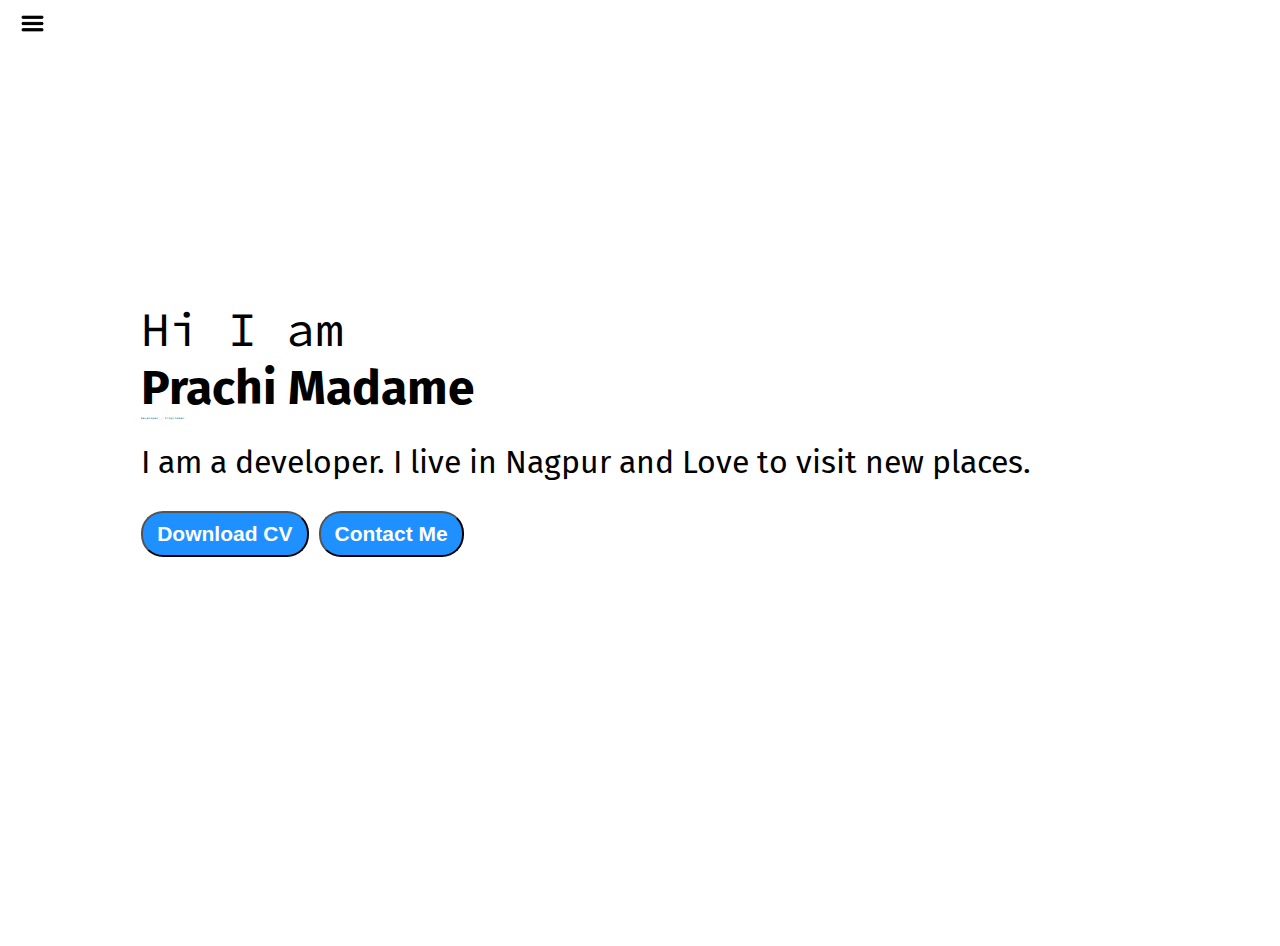
<file: index.html>
<!DOCTYPE html>
<html lang="en">
<head>
    <meta charset="UTF-8">
    <meta http-equiv="X-UA-Compatible" content="IE=edge">
    <meta name="viewport" content="width=device-width, initial-scale=1.0">
    <title>Prachi Madame - Web Developer,Programmer</title>
    <link rel="stylesheet" href="Style.css">
</head>
<body>
    <div class="container">
    <div class="sidebar sidebarGo">
        
        <nav>
            <ul>
                <li><a href="index.html">Home</a></li>
                <li><a href="intro.html">My Intro</a></li>
                <li><a href="services.html">Services</a></li>
                <li><a href="blog.html">Blog</a></li>
                <li><a href="contact.html">Contact Me</a></li>
                
            </ul>
        </nav>
    </div>
    <div class="main">
        <div class="hamburger">
            <img class="ham"  src="ham.png" alt="" width="25px">
            <img src="cross.png" class="cross"alt="" width="23px">
        </div>
        <div class="infoContainer">
            <div class="devInfo">
                <div class="hello">Hi I am </div>
                <div class="name">Prachi Madame </div>
                <div class="about">Developer , Programmer </div>
                <div class="moreabout">I am a developer. I live in Nagpur and Love to visit new places. </div>
                <div>
                <a href="cv.txt" target="_blank"><button class="btns">Download CV</button></a>
                <a href="contact.html"><button class="btns">Contact Me</button></a>
                </div>
            </div>
            <div class="devPic">
                <img src="dev.png" alt="Prachi">

            </div>
        </div>
    </div>
</div>
<script src="script.js"></script>
</body>
</html>
</file>
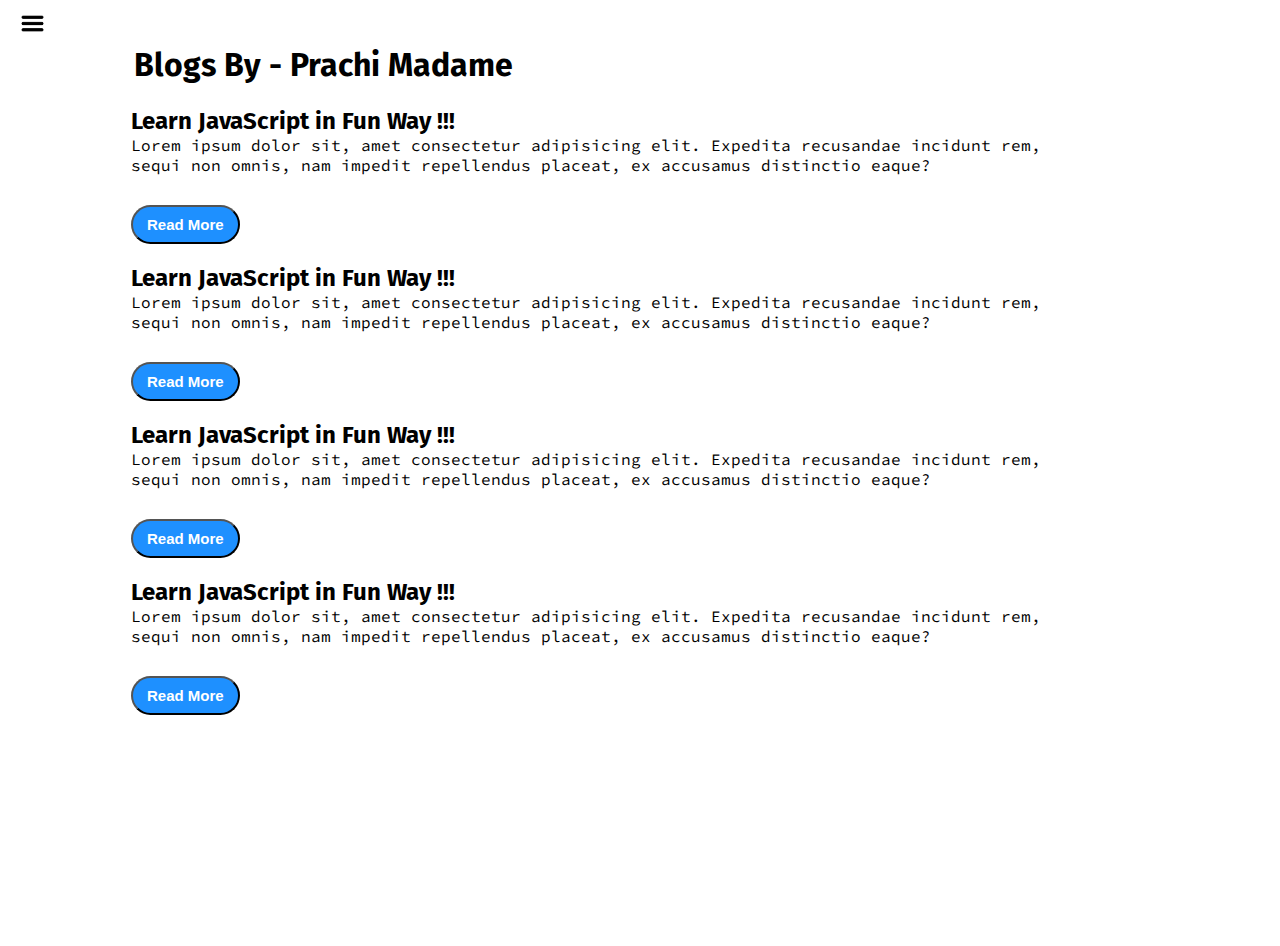
<file: blog.html>
<!DOCTYPE html>
<html lang="en">
<head>
    <meta charset="UTF-8">
    <meta http-equiv="X-UA-Compatible" content="IE=edge">
    <meta name="viewport" content="width=device-width, initial-scale=1.0">
    <title>Prachi Madame - Web Developer,Programmer</title>
    <link rel="stylesheet" href="Style.css">
</head>
<body>
    <div class="container">
    <div class="sidebar sidebarGo">
        
        <nav>
            <ul>
                <li><a href="index.html">Home</a></li>
                <li><a href="intro.html">My Intro</a></li>
                <li><a href="services.html">Services</a></li>
                <li><a href="blog.html">Blog</a></li>
                <li><a href="contact.html">Contact Me</a></li>
                
            </ul>
        </nav>
    </div>
    <div class="main">
      <div class="hamburger">
        <img class="ham"  src="ham.png" alt="" width="25px">
        <img src="cross.png" class="cross"alt="" width="23px">
    </div>
        <div class="blogContainer">
            <h1>Blogs By  -  Prachi Madame</h1>
          <div class="blogItem">
              <h2>Learn JavaScript in Fun Way !!!</h2>
            <p>Lorem ipsum dolor sit, amet consectetur adipisicing elit. Expedita recusandae incidunt rem, sequi non omnis, nam impedit repellendus placeat, ex accusamus distinctio eaque?</p>
        <button class="btns btns-sm">Read More</button>  
        </div>
          <div class="blogItem">
            <h2>Learn JavaScript in Fun Way !!!</h2>
          <p>Lorem ipsum dolor sit, amet consectetur adipisicing elit. Expedita recusandae incidunt rem, sequi non omnis, nam impedit repellendus placeat, ex accusamus distinctio eaque?</p>
          <button class="btns btns-sm">Read More</button>  
        </div>
        <div class="blogItem">
            <h2>Learn JavaScript in Fun Way !!!</h2>
          <p>Lorem ipsum dolor sit, amet consectetur adipisicing elit. Expedita recusandae incidunt rem, sequi non omnis, nam impedit repellendus placeat, ex accusamus distinctio eaque?</p>
          <button class="btns btns-sm">Read More</button>  
        </div>
        <div class="blogItem">
            <h2>Learn JavaScript in Fun Way !!!</h2>
          <p>Lorem ipsum dolor sit, amet consectetur adipisicing elit. Expedita recusandae incidunt rem, sequi non omnis, nam impedit repellendus placeat, ex accusamus distinctio eaque?</p>
          <button class="btns btns-sm">Read More</button>  
        </div>
       
    </div>
</div>
<script src="script.js"></script>
</body>
</html>
</file>
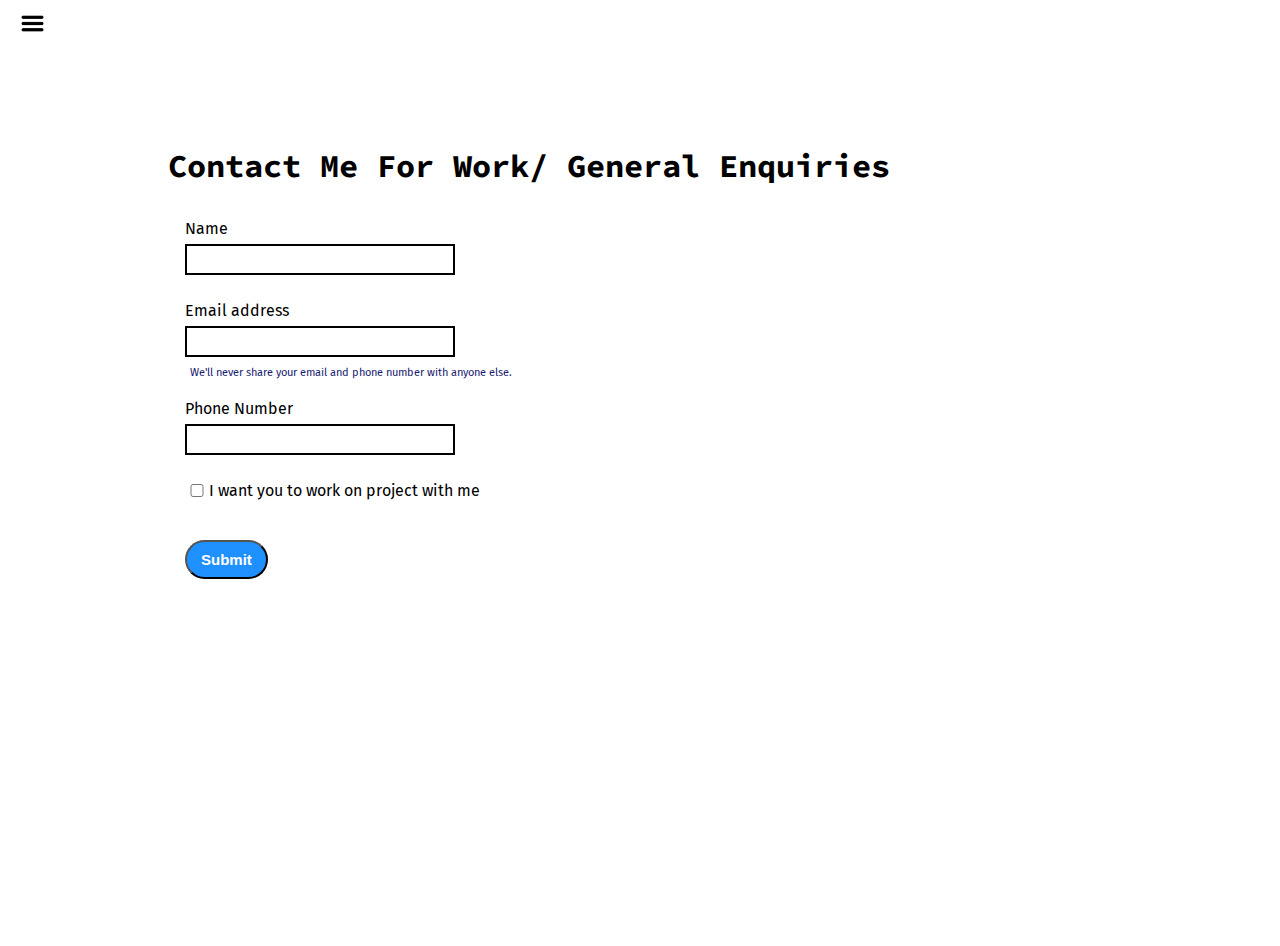
<file: contact.html>
<!DOCTYPE html>
<html lang="en">
<head>
    <meta charset="UTF-8">
    <meta http-equiv="X-UA-Compatible" content="IE=edge">
    <meta name="viewport" content="width=device-width, initial-scale=1.0">
    <title>Prachi Madame - Web Developer,Programmer</title>
    <link rel="stylesheet" href="Style.css">
</head>
<body>
    <div class="container">
    <div class="sidebar sidebarGo">
        
        <nav>
            <ul>
                <li><a href="index.html">Home</a></li>
                <li><a href="intro.html">My Intro</a></li>
                <li><a href="services.html">Services</a></li>
                <li><a href="blog.html">Blog</a></li>
                <li><a href="contact.html">Contact Me</a></li>
                
            </ul>
        </nav>
    </div>
    <div class="main">
      <div class="hamburger">
        <img class="ham"  src="ham.png" alt="" width="25px">
        <img src="cross.png" class="cross"alt="" width="23px">
    </div>
        <div class="contactForm">
            <h1>Contact Me For Work/ General Enquiries</h1>
            <form>
                <div class="mb-3">
                    <label for="clientemail" class="form-label">Name</label>
                    <input type="email" class="form-control" id="clientemail" aria-describedby="emailHelp">
                    
                  </div>

                <div class="mb-3">
                  <label for="clientemail" class="form-label">Email address</label>
                  <input type="email" class="form-control" id="clientemail" aria-describedby="emailHelp">
                  <div id="emailHelp" class="form-text">We'll never share your email and phone number with anyone else.</div>
                </div>
                <div class="mb-3">
                  <label for="clientphone" class="form-label">Phone Number</label>
                  <input type="phone" class="form-control" id="clientphone">
                </div>
                <div class="mb-3 " id="form-check">
                  <input type="checkbox" class="form-check-input" id="isclient">
                  <label class="form-check-label" for="isclient">I want you to work on project with me</label>
                </div>
                <button type="submit" class="btns btns-sm">Submit</button>
              </form>
        </div>
          
        
    </div>
</div>
<script src="script.js"></script>
</body>
</html>
</file>
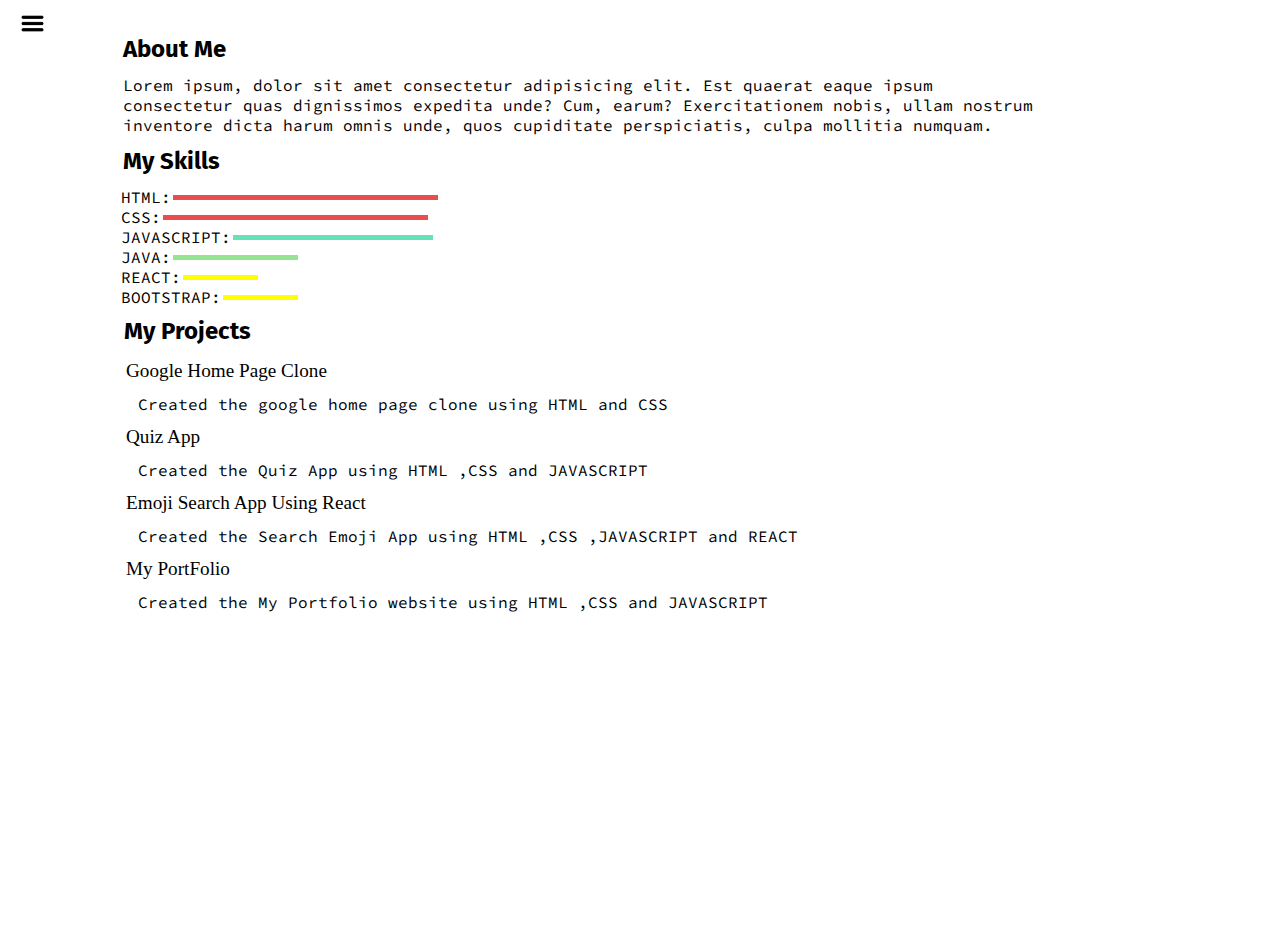
<file: intro.html>
<!DOCTYPE html>
<html lang="en">
<head>
    <meta charset="UTF-8">
    <meta http-equiv="X-UA-Compatible" content="IE=edge">
    <meta name="viewport" content="width=device-width, initial-scale=1.0">
    <title>Prachi Madame - Web Developer,Programmer</title>
    <link rel="stylesheet" href="Style.css">
</head>
<body>
    <div class="container">
    <div class="sidebar sidebarGo">
        
        <nav>
            <ul>
                <li><a href="index.html">Home</a></li>
                <li><a href="intro.html">My Intro</a></li>
                <li><a href="services.html">Services</a></li>
                <li><a href="blog.html">Blog</a></li>
                <li><a href="contact.html">Contact Me</a></li>
                
            </ul>
        </nav>
    </div>
    <div class="main">
        <div class="hamburger">
            <img class="ham"  src="ham.png" alt="" width="25px">
            <img src="cross.png" class="cross"alt="" width="23px">
        </div>
        <div class="intro">
               <h2>About Me</h2>
               <p>Lorem ipsum, dolor sit amet consectetur adipisicing elit. Est quaerat eaque ipsum consectetur quas dignissimos expedita unde? Cum, earum? Exercitationem nobis, ullam nostrum inventore dicta harum omnis unde, quos cupiditate perspiciatis, culpa mollitia numquam.</p>
        <h2>My Skills</h2>
        <div class="skillContainer">
            <div class="skillItem">HTML:<div class="skill hundred"></div></div>
            <div class="skillItem">CSS:<div class="skill hundred"></div></div>
            <div class="skillItem">JAVASCRIPT:<div class="skill st"></div></div>
            <div class="skillItem">JAVA:<div class="skill fifty"></div></div>
            <div class="skillItem">REACT:<div class="skill t5"></div></div>
            <div class="skillItem">BOOTSTRAP:<div class="skill t5"></div></div>   
        </div>
        <div class="projects">
            <h2>My Projects</h2>
            <ul>
                <li>Google Home Page Clone </li>
                <p>Created the google home page clone using HTML and CSS</p>
                <li>Quiz App</li>
                <p>Created the Quiz App using HTML ,CSS  and JAVASCRIPT</p>
                <li>Emoji Search App Using React</li>
                <p>Created the Search Emoji App using HTML ,CSS ,JAVASCRIPT and REACT</p>
                <li>My PortFolio</li>
                <p>Created the My Portfolio website using HTML ,CSS and JAVASCRIPT</p>
            
            </ul>
        </div>
    </div>   
    </div>
</div>
<script src="script.js"></script>
</body>
</html>
</file>
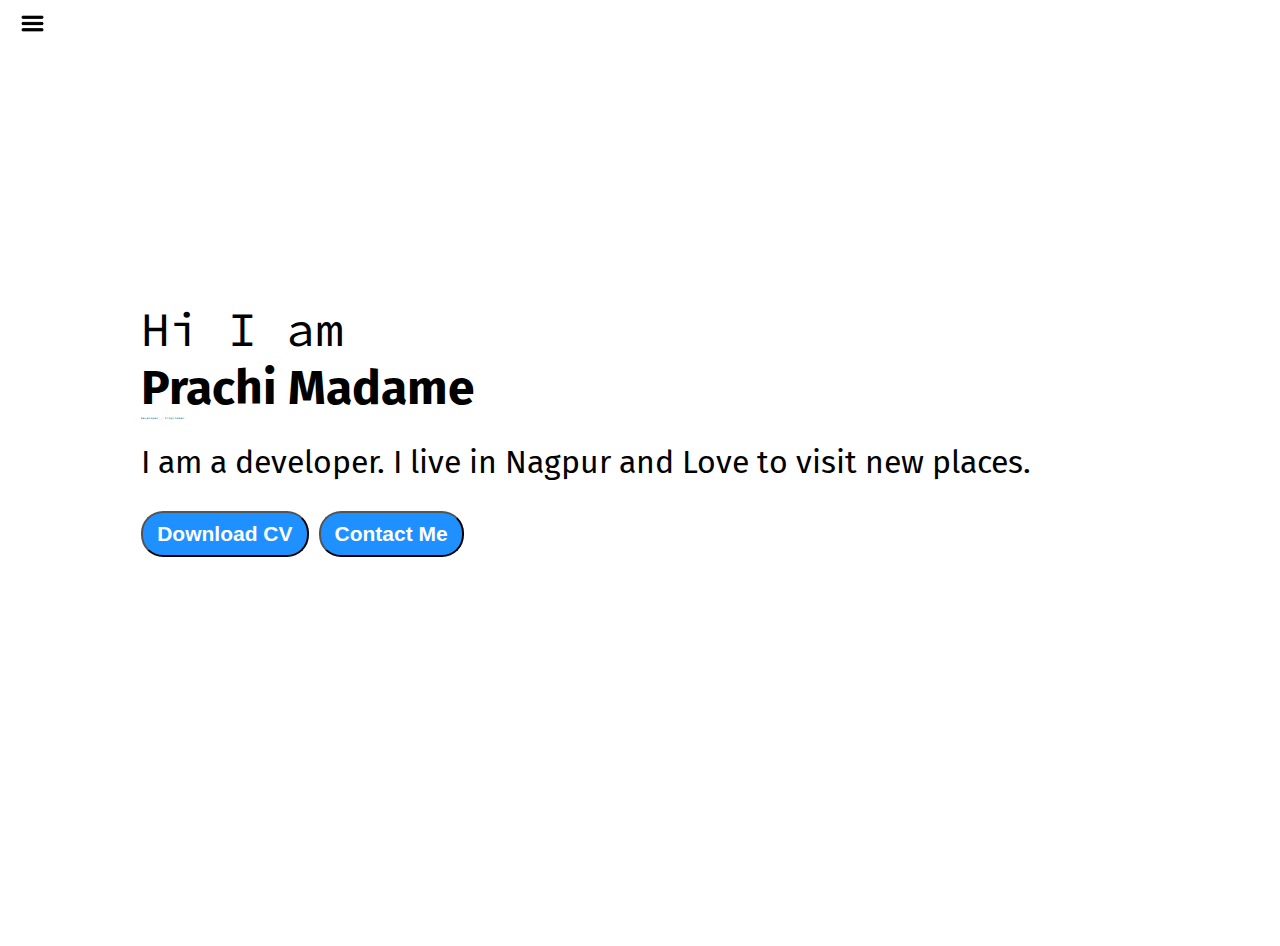
<file: services.html>
<!DOCTYPE html>
<html lang="en">
<head>
    <meta charset="UTF-8">
    <meta http-equiv="X-UA-Compatible" content="IE=edge">
    <meta name="viewport" content="width=device-width, initial-scale=1.0">
    <title>Prachi Madame - Web Developer,Programmer</title>
    <link rel="stylesheet" href="Style.css">
</head>
<body>
    <div class="container">
    <div class="sidebar sidebarGo">
        
        <nav>
            <ul>
                <li><a href="index.html">Home</a></li>
                <li><a href="intro.html">My Intro</a></li>
                <li><a href="services.html">Services</a></li>
                <li><a href="blog.html">Blog</a></li>
                <li><a href="contact.html">Contact Me</a></li>
                
            </ul>
        </nav>
    </div>
    <div class="main">
        <div class="hamburger">
            <img class="ham"  src="ham.png" alt="" width="25px">
            <img src="cross.png" class="cross"alt="" width="23px">
        </div>
        <div class="infoContainer">
            <div class="devInfo">
                <div class="hello">Hi I am </div>
                <div class="name">Prachi Madame </div>
                <div class="about">Developer , Programmer </div>
                <div class="moreabout">I am a developer. I live in Nagpur and Love to visit new places. </div>
                <div>
                    <button class="btns">Download CV</button>
                    <button class="btns">Contact Me</button>
                </div>
            </div>
            <div class="devPic">
                <img src="dev.png" alt="Prachi">

            </div>
        </div>
    </div>
</div>
<script src="script.js"></script>
</body>
</html>
</file>
<file: Style.css>
@import url('https://fonts.googleapis.com/css2?family=Fira+Sans&display=swap');
@import url('https://fonts.googleapis.com/css2?family=Fira+Sans&family=Source+Code+Pro:wght@300&display=swap');
*{
    margin:0;
    padding: 0;
}
.container{
    display: flex;
}
.sidebar{
    background-color: rgb(216, 207, 207);
    height:100vh;
    /* width:200px; */
    font-family: "fira Sans",sans-serif;
    transition: transform 0.3s ease-in;
}
.sidebar nav{

    padding: 20px;
}
.sidebar nav li{
    list-style: none;
    font-size: 25px;
    padding: 25px 0;
    
}
   .sidebarGo{
        
            transform:translate(-443px,0px);
            position: absolute;
        
    }
.sidebar nav li a{
    text-decoration: none;
    color: black;
    

}
.main{
    /* background-color: yellow; */
    width:88vw;
    padding: 23px;
    height: 100vh;
}
.infoContainer{
    /* background-color: rgb(79, 247, 27); */
    height:58vh;
    width: 80vw;
    margin: 144px auto;
    display: flex;
    flex-wrap: wrap;
    justify-content: space-around;

}
.devInfo{
    display: flex;
    justify-content: center;
    flex-direction: column;
    font-size: 16px;
    font-family: 'Source Code Pro', monospace;
}
.hello{
 font-size: 3em;
 
}
.name{
    font-size: 3em ;
    font-weight: bold;
    font-family: "fira Sans",sans-serif;
}
.about{
    font-size: 2.5px;
}
.moreabout{
    font-size: 2em;
    margin-top: 23px;
    font-family: "fira Sans",sans-serif;
}
.btns{
    margin-top: 30px;
    color: white;
    background-color: dodgerblue;
    font-weight: bold;
    font-size: 21px;
    padding: 9px 14px;
    border-radius:22px ;
    cursor: pointer;
    
}
.btns-sm{
    font-size: 15px;
    padding: 9px 14px;
    border-radius: 20px;
}
.btns:hover{
 background-color:white;
 color: dodgerblue;
}
.devPic img{
    height:58vh ;
    width: 369px;
}

.contactForm {
    padding: 0 34px;
    font-family: "fira Sans",sans-serif;
    padding-top: 100px;
    margin:0 88px;
}
.contactForm h1{
    font-family: 'Source Code Pro', monospace;
    /* text-align: center; */
    /* padding: 12px 0; */

}
.contactForm form{
    margin:0 40px;
}
.contactForm form  div{
    padding:10px 0px;
    display: flex;
    flex-direction: column;
}
.contactForm form  div input {
    width: 20vw;
    border: 2px solid black;
    margin: 6px 0;
    padding: 5px;
    font-size: 15px;

}
#emailHelp{
    font-size: 11px;
    color:midnightblue;
    margin: 0 5px;
    padding: 3px 0 0 0;
}
#form-check {
    flex-direction: row;
}
#form-check input{
    width:24px;
    margin: 3px 0;
}
.blogContainer{
    margin:10px 88px;
}
.blogItem {
    margin:20px;
    font-family: "fira Sans",sans-serif;
}
 h1{
    font-family: "fira Sans",sans-serif;
    margin: 23px;
}
/* h2{
    margin: 12px;
} */
 p{
    font-family: 'Source Code Pro', monospace;
}
.intro{
    margin:10px 88px;
}
.intro h2{
    font-family: "fira Sans",sans-serif;
    margin: 12px;
}
.intro p{
    font-family: 'Source Code Pro', monospace;
    margin: 12px;
}
.skillContainer{
 margin: 10px;
}
.skillItem{
    display:flex;
    align-items: center;
    font: 900;
    font-family: 'Source Code Pro', monospace;
}
.skill{
    width:235px;
    height: 5px;
    background-color: red;
    border: 2px solid white;
}
.hundred{
    width:265px;
    background-color: rgb(233, 78, 78);
}
.st{
    width:200px;
    background-color: rgb(102, 226, 185);
}
.fifty{
    width:125px;
    background-color: rgb(148, 228, 148);
}
.t5{
    width:75px;
    background-color: yellow;
}
.projects{
    margin:10px ;

}
.projects h2{
    margin: 3px;
}
.projects ul{
    margin:5px;
    padding-top: 10px;
}
.projects li{
    list-style: none;
    font-size: 1.2rem;
}
.hamburger{
    position: absolute;
    cursor:pointer;
    top:10px;
    left:10px;
}
.ham{
    margin-top:1px;
    margin-left:10px;
}
.cross{
    margin-left:120px;
    /* margin-top: 4px; */
}
@media (max-width: 1515px){
.devPic{
    display: none;
}
    /* .sidebar{
        
            transform:translate(-443px,0px);
            position: absolute;
        
    } */
    .intro .blogContainer .contactForm{
        margin:50px 8px;
        justify-content: center;
        align-items: center;
    }
}
</file>
